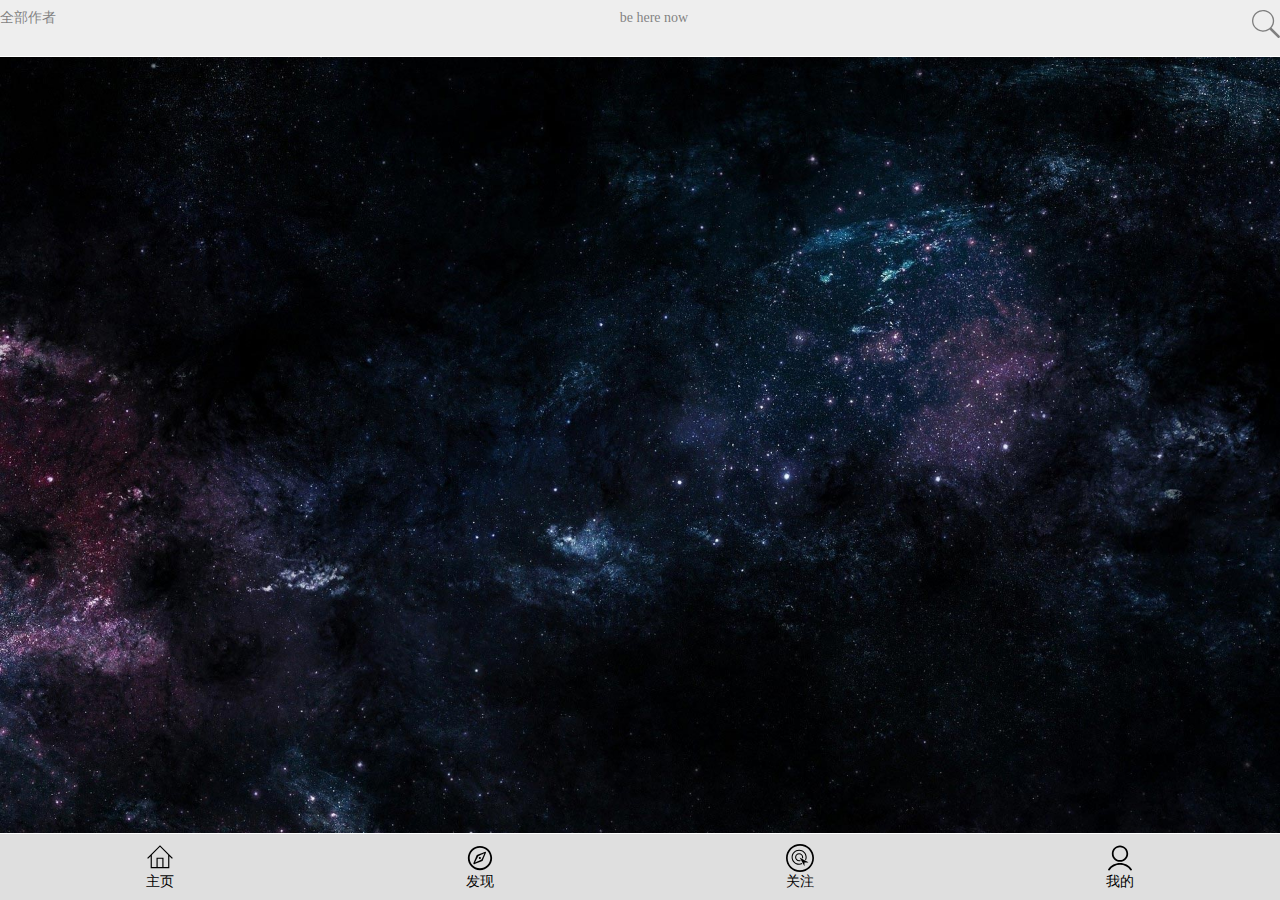
<file: index.html>
<!DOCTYPE html>
<html>

<head>
    <meta charset="utf-8">
    <meta name="viewport" content="width=device-width, initial-scale=1,maximum-scale=1, user-scalable=no">
    <title>JS Bin</title>
    <link rel="stylesheet" href="./css/normalize.css">
    <link rel="stylesheet" href="./css/flex.css">
    <link rel="stylesheet" href="./css/base.css">

    <!--<link rel="stylesheet" href="./framework/font-awesome-4.7.0/css/font-awesome.min.css">-->
    <!--使用js的方式调用图标-->
    <script src="./js/iconfont.js"></script>
    <script src="./js/prefixfree.min.js"></script>

</head>

<body class="Site">
    <header>
        <div class="left-header">全部作者</div>
        <div class="center-header">be here now</div>
        <div class="right-header">
            <svg class="icon" aria-hidden="true">
                <use xlink:href="#icon-sousuo_sousuo"></use>
            </svg>
        </div>
    </header>
    <div class="HolyGrail-body Site-content">
        <main class="HolyGrail-content" style="height: 1000px;">
            <div class="img-content material-design" data-color="red">
                <img src="./images/1.jpg" alt="">
            </div>
            <div class="img-content material-design" data-color="red">
                <img src="./images/1.jpg" alt="">
            </div>
            <div class="img-content material-design" data-color="red">
                <img src="./images/1.jpg" alt="">
            </div>
        </main>
        <!--<nav class="HolyGrail-nav">导航部分</nav>-->
        <!--<aside class="HolyGrail-ads">右边</aside>-->
    </div>
    <footer>
        <ul class="flex_tab">
            <li class="flex_tab_item material-design" data-color="#2f5398">
                <svg class="icon" aria-hidden="true">
                    <use xlink:href="#icon-home"></use>
                </svg>
                <div>
                    主页
                </div>
            </li>
            <li class="flex_tab_item">
                <svg class="icon" aria-hidden="true">
                    <use xlink:href="#icon-faxian1"></use>
                </svg>
                <div>
                    发现
                </div>
            </li>
            <li class="flex_tab_item">
                <svg class="icon" aria-hidden="true">
                    <use xlink:href="#icon-pay1148969easyiconnet"></use>
                </svg>
                <div>
                    关注
                </div>
            </li>
            <li class="flex_tab_item">
                <svg class="icon" aria-hidden="true">
                    <use xlink:href="#icon-geren"></use>
                </svg>
                <div>
                    我的
                </div>
            </li>
        </ul>
    </footer>
</body>
<script src="./js/index.js"></script>

</html>
</file>
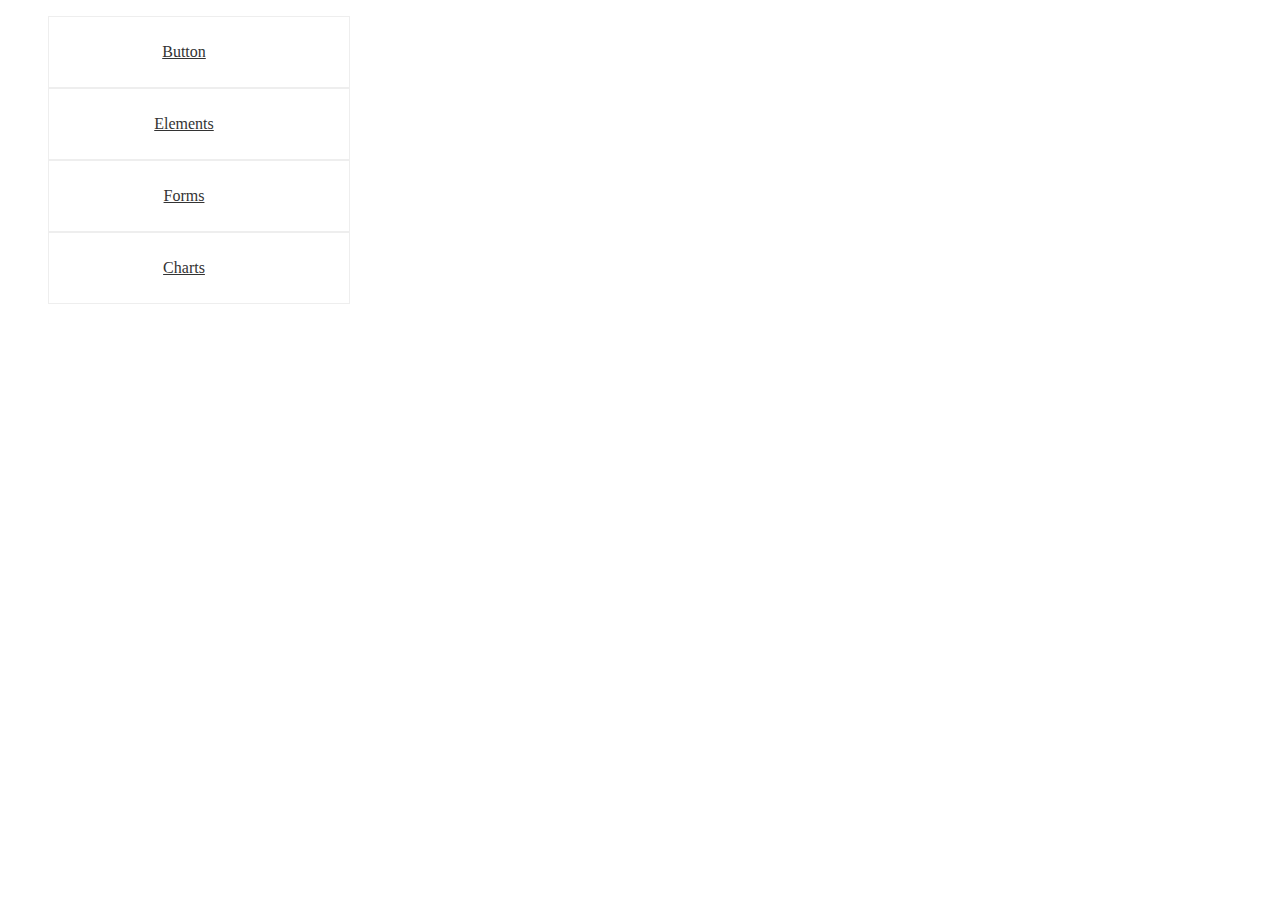
<file: test/shuibowen.html>
<!DOCTYPE html>
<html lang="en">

<head>
    <meta charset="UTF-8">
    <meta name="viewport" content="width=device-width, initial-scale=1.0">
    <meta http-equiv="X-UA-Compatible" content="ie=edge">
    <title>Document</title>
    <style>
        ul {
            width: 300px;
            border: red;
        }
        
        ul li {
            width: 300px;
            height: 70px;
            line-height: 70px;
            background: #fff;
            text-align: center;
            cursor: pointer;
            overflow: hidden;
            border: 1px solid #eee;
        }
        
        ul li:hover .circle {
            animation: circle-opacity 0.5s linear 0s 1;
            -webkit-animation-fill-mode: forwards;
            /*让动画停在最后是这个属性，*/
            animation-fill-mode: forwards;
        }
        
        ul li a {
            position: relative;
            left: -50px;
            color: #333;
            top: -30px;
        }
        
        .circle {
            border-radius: 50%;
            width: 70px;
            height: 70px;
            background: #dfdfdf;
            opacity: 0;
            display: inline-block;
        }
        
        @keyframes circle-opacity {
            0% {
                transform: scale(0);
                opacity: 0;
            }
            50% {
                transform: scale(4);
                opacity: 1;
            }
            100% {
                transform: scale(16);
                opacity: 0;
            }
        }
    </style>
</head>

<body>
    <ul class="clear">
        <li><span class="circle"></span><a href="#">Button</a></li>
        <li><span class="circle"></span><a href="#">Elements</a></li>
        <li><span class="circle"></span><a href="#">Forms</a></li>
        <li><span class="circle"></span><a href="#">Charts</a></li>
    </ul>
</body>

</html>
</file>
<file: css/flex.css>
/*flex相关的布局*/
.flex_tab{
  display:flex;
}
.flex_tab .flex_tab_item{
  flex:1;
  padding:10px 0;
  text-align: center;
}
.r-border{
    border-right: 1px solid #fff;
}
.r-border-black{
    border-right: 1px solid #000;
}


.flex-box {
    display: flex;
    min-height: 100%; 
    flex-flow: row wrap;
}
.variable {
    width: 100%;
    height: 10000px; 
    background: green;
    align-self: flex-start;
}
.bottom {
    width: 100%;
    background: red;
    align-self: flex-end;
}
</file>
<file: css/base.css>
body,
html {
    width: 100%;
    height: 100%;
    font-size: 14px;
}
/*字体设置*/
.icon {
   width: 2em; height: 2em;
   vertical-align: -0.15em;
   fill: currentColor;
   overflow: hidden;
}
header,
footer {
    text-align: center;
    background: black;
    color: #fff;
}
footer{
    border-top:1px solid #fff;
    background-color: #dfdfdf; 
    color: black;
    width:100%;
    bottom:0;
}
header{
    border-bottom:1px solid #fff;
    background-color: #dfdfdf; 
    color: black;
    top:0;
    width:100%;
    height: 4vh
}
header{
    display: flex;
    padding:10px 0;
    opacity: 0.5;
}
header .center-header{
    flex-grow:1;
}
.header-conter{
    padding:5px 0;
}

.HolyGrail-body {
    display: -webkit-flex;
    display: flex;
    flex: 1;
}

.HolyGrail-content {
    flex: 1;
}
.img-content{
    /*height: 180px;*/
}
.img-content img{
    max-width: 100%;
}

.HolyGrail-nav,
.HolyGrail-ads {
    /* 两个边栏的宽度不放大也不缩小设为固定2em */
    flex: 0 0 2em;
}

.HolyGrail-nav {
    /* 导航放到最左边 */
    order: -1;
}

.Site {
    display: -webkit-flex;
    display: flex;
    min-height: 100vh;
    /*1vh表示浏览器高度的1%，100vh为浏览器高度，感觉这个挺好的*/
    /* min-height: 100%;另一种写法 */
    flex-direction: column;
}
.Site-content {
    flex: 1;
    overflow-y: scroll;
    /*background: #0099ff;*/
}
/*点击水波纹*/

    .animate{
        -webkit-animation: ripple .5s linear;
        -moz-animation: ripple .5s linear;
        -ms-animation: ripple .5s linear;
        -o-animation: ripple .5s linear;
        animation: ripple .5s linear
    }
    #content #spanStyle{
        border-radius: 75px;
        position: absolute;
        background: salmon;
        -webkit-transform: scale(0);
        -moz-transform: scale(0);
        -ms-transform: scale(0);
        -o-transform: scale(0);
        transform: scale(0)
    }

    @-webkit-keyframes ripple {
        100% {
            opacity: 0;
            -webkit-transform: scale(1.5)
        }
    }

    @-moz-keyframes ripple {
        100% {
            opacity: 0;
            -moz-transform: scale(0.5)
        }
    }

    @-o-keyframes ripple {
        100% {
            opacity: 0;
            -o-transform: scale(0.5)
        }
    }

    @keyframes ripple {
        100% {
            opacity: 0;
            transform: scale(0.5)
        }
    }
 .material-design {
  position: relative;
}
.material-design canvas {
  opacity: 0.25;
  position: absolute;
  top: 0;
  left: 0;
}
</file>
